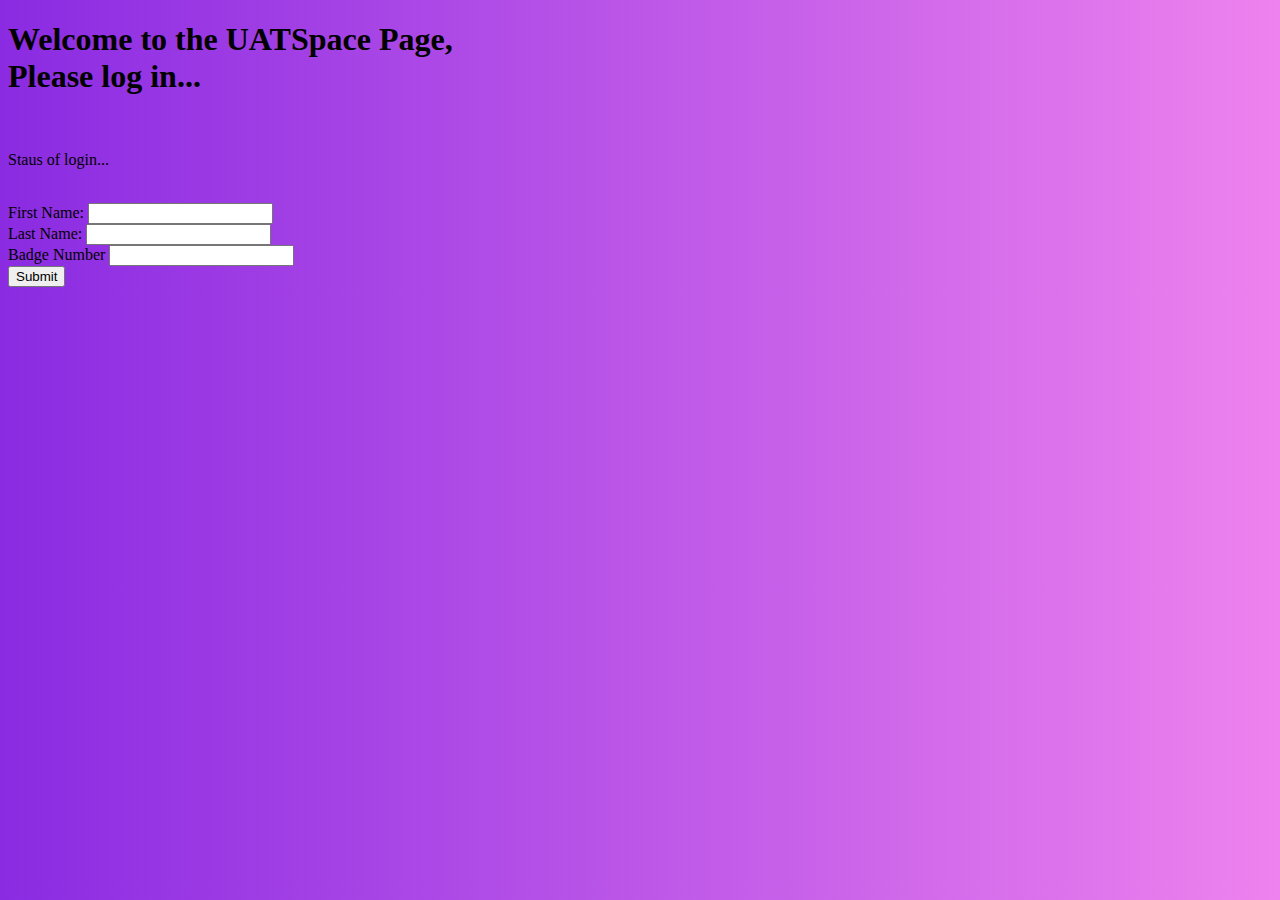
<file: index.html>
<!DOCTYPE html>
<html>

<head>
    <link rel="stylesheet" type="text/css" href="stylesheet.css" media="screen"/>
    <script src="logincode.js"></script>
    <Title>
        UATSpace Page Login
    </Title>
</head>

<body>
    <h1>
        Welcome to the UATSpace Page,<br>
        Please log in... 
    </h1>
    <br>
    <p id="loginStatus">Staus of login...</p>
    <br>
    <form id="creditSubmit" onsubmit="return false">
    First Name: <input type="text" id="fName" /> <br>
    Last Name: <input type="text" id="lName" /> <br>
    Badge Number <input type="number" id="badgeID" />  <br>
    <input type="submit" onclick="checkCreds();" /> 
    </form>
    


</body>

</html>
</file>
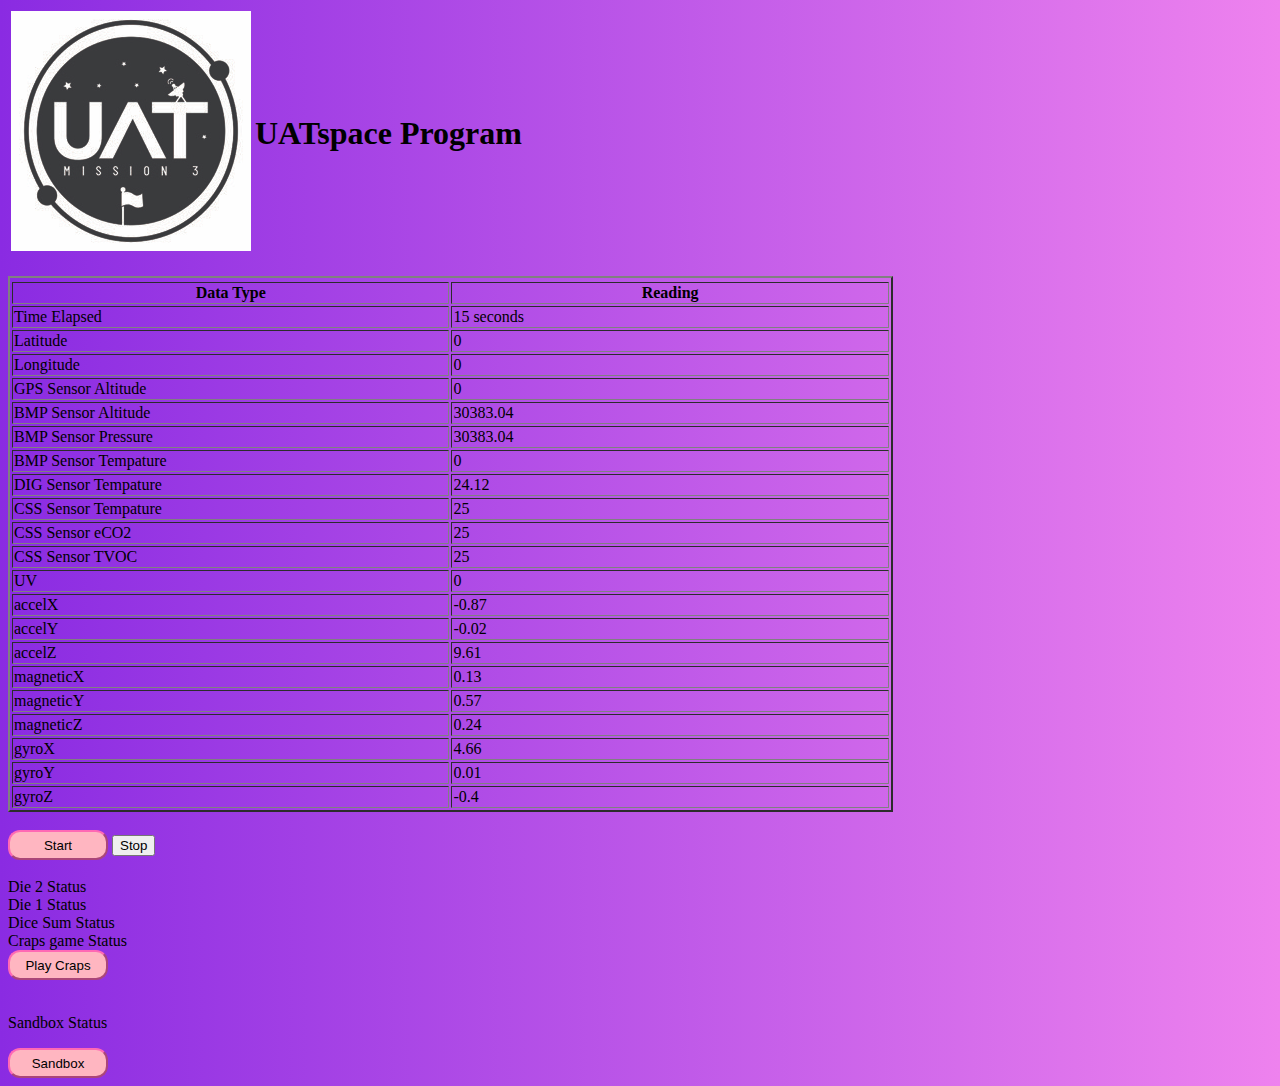
<file: UATSpacePage.html>
<!DOCTYPE html>
<!--Aouthor Goseph Brooks
email: gosbrooks@uat.edu
wk1 assignment, asignment: Launching your UAT space program HTML document tags-->
<html>

<head>
    <script src="code.js"></script>
    <link rel="stylesheet" href="stylesheet.css">
        <title>
            UATspace Page
        </title>
        
</head>

<body>
    <table>
       <td><img src="UATspaceLogo-2.jpg"></td> 
        <td>
        <h1>
            UATspace Program
        </h1>
         </td>
    </table>
    <br>
    <table id="data" width="70%" border="2">
        <col style="width: 35%">
        <col style="width: 35%">
        <thead>
           <tr style="font-family: fantasy;"></tr>
           <th>Data Type</th>
           <th>Reading</th>
        </thead>
        <tbody>
            <tr id="seconds"><td>Time Elapsed</td><td>15 seconds</td></tr>
            <tr id="Latitude"><td>Latitude</td><td>0</td></tr>
            <tr id="Longitude"><td>Longitude</td><td>0</td></tr>
            <tr id="gpsSensor_alt"><td>GPS Sensor Altitude</td><td>0</td></tr>
            <tr id="bmpSensor_alt"><td>BMP Sensor Altitude</td><td>30383.04</td></tr>
            <tr id="bmpSensor_pres"><td>BMP Sensor Pressure</td><td>30383.04</td></tr>
            <tr id="bmpSensor_temp"><td>BMP Sensor Tempature</td><td>0</td></tr>
            <tr id="digSensor_temp"><td>DIG Sensor Tempature</td><td>24.12</td></tr>
            <tr id="cssSensor_temp"><td>CSS Sensor Tempature</td><td>25</td></tr>
            <tr id="cssSensor_eCO2"><td>CSS Sensor eCO2</td><td>25</td></tr>
            <tr id="cssSensor_Tvoc"><td>CSS Sensor TVOC</td><td>25</td></tr>
            <tr id="UV"><td>UV</td><td>0</td></tr>
            <tr id="accelX"><td>accelX</td><td>-0.87</td></tr>
            <tr id="accelY"><td>accelY</td><td>-0.02</td></tr>
            <tr id="accelZ"><td>accelZ</td><td>9.61</td></tr>
            <tr id="magneticX"><td>magneticX</td><td>0.13</td></tr>
            <tr id="magneticY"><td>magneticY</td><td>0.57</td></tr>
            <tr id="magneticZ"><td>magneticZ</td><td>0.24</td></tr>
            <tr id="gyroX"><td>gyroX</td><td>4.66</td></tr>
            <tr id="gyroY"><td>gyroY</td><td>0.01</td></tr>
            <tr id="gyroZ"><td>gyroZ</td><td>-0.4</td></tr>

        </tbody>
    </table>
   
  

       <br>
    
    
    <button id="Startbutton" onclick="Start();"class="button">Start</button>
    <button id="Stopbutton" onclick="Stop();" class="Stop">Stop</button> 
    <br> 
    <br>
    <script>//Ids die2 staus from java script craps function</script>
    <div id="die2Res">Die 2 Status</div>
    <script>//Ids die1 staus from java script craps function</script>
    <div id="die1Res">Die 1 Status</div>
    <script>//Ids dieSum of both dice function staus from java script craps function</script>
    <div id="dieSum">Dice Sum Status</div>
    <script>//Ids Crap game staus from java script craps function to determin if you win, lose, or roll again </script>
    <div id="crapStatus">Craps game Status</div>

    <script>//allows the button to run crap game link from java script craps function</script>
    <button ondblclick="playCraps()" class="button">Play Craps</button>
    <br>
    <br>
    <p id="sandboxArea">Sandbox Status</p>
    <button onclick="sandBoxRun()" class= "button">Sandbox</button>
   
   
    
</body>


</html>
</file>
<file: stylesheet.css>
body {
    background-color: blueviolet;
    background-image: linear-gradient(90deg, blueviolet, violet);
}

.button{
    background-color: lightpink;
    width: 100px;
    height: 30px;
    border-radius: 12px;
    border-color: hotpink;
}
</file>
